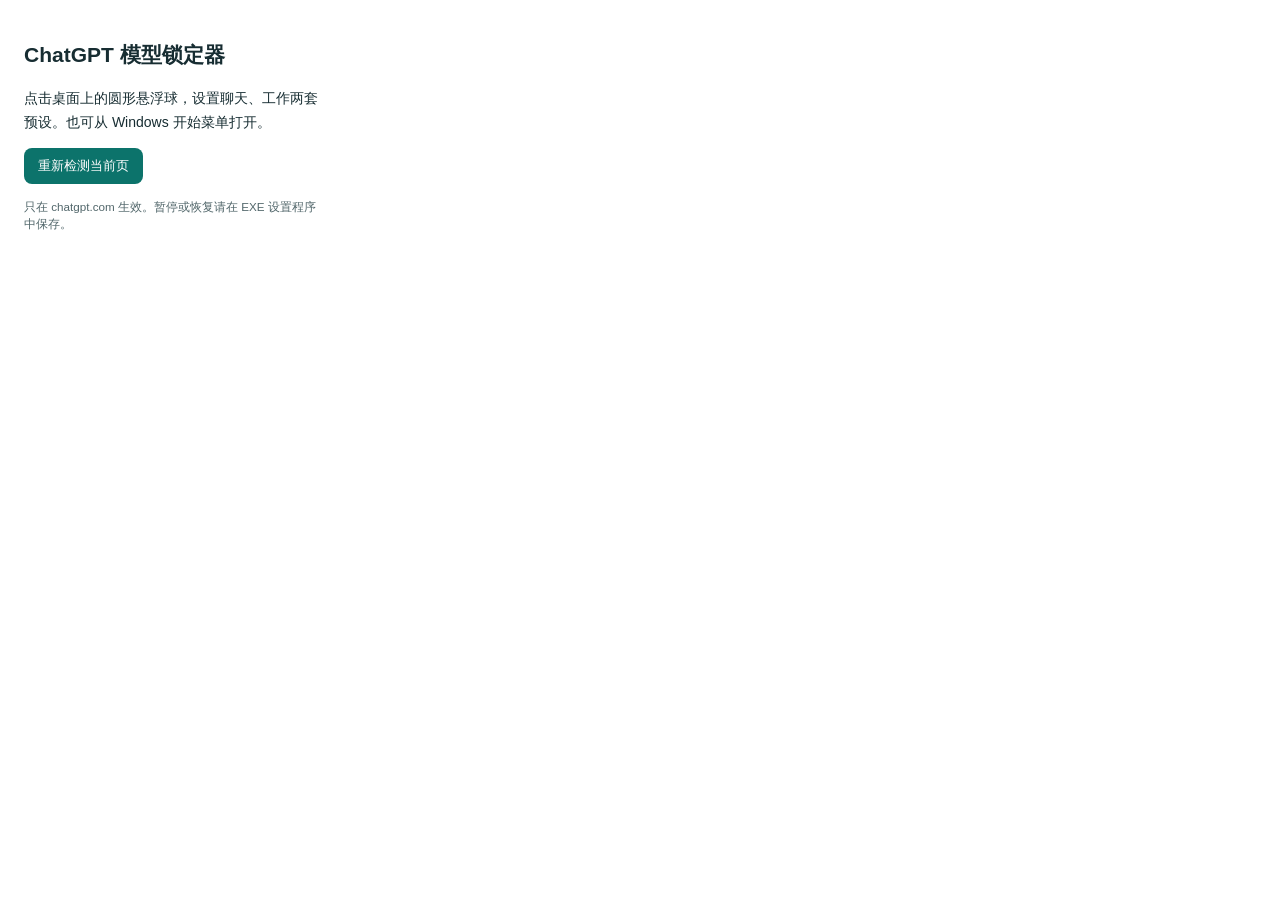
<file: extension/popup.html>
<!doctype html><html lang="zh-CN"><meta charset="utf-8"><title>模型锁定器</title>
<style>body{font:14px 'Microsoft YaHei UI',sans-serif;width:300px;padding:16px;color:#172d32}button{padding:9px 14px;border:0;border-radius:8px;background:#0c736b;color:white;cursor:pointer}p{line-height:1.7}small{color:#52676b}</style>
<h2>ChatGPT 模型锁定器</h2><p>点击桌面上的圆形悬浮球，设置聊天、工作两套预设。也可从 Windows 开始菜单打开。</p>
<button id="retry">重新检测当前页</button><p id="result"></p><small>只在 chatgpt.com 生效。暂停或恢复请在 EXE 设置程序中保存。</small><script src="popup.js"></script></html>
</file>
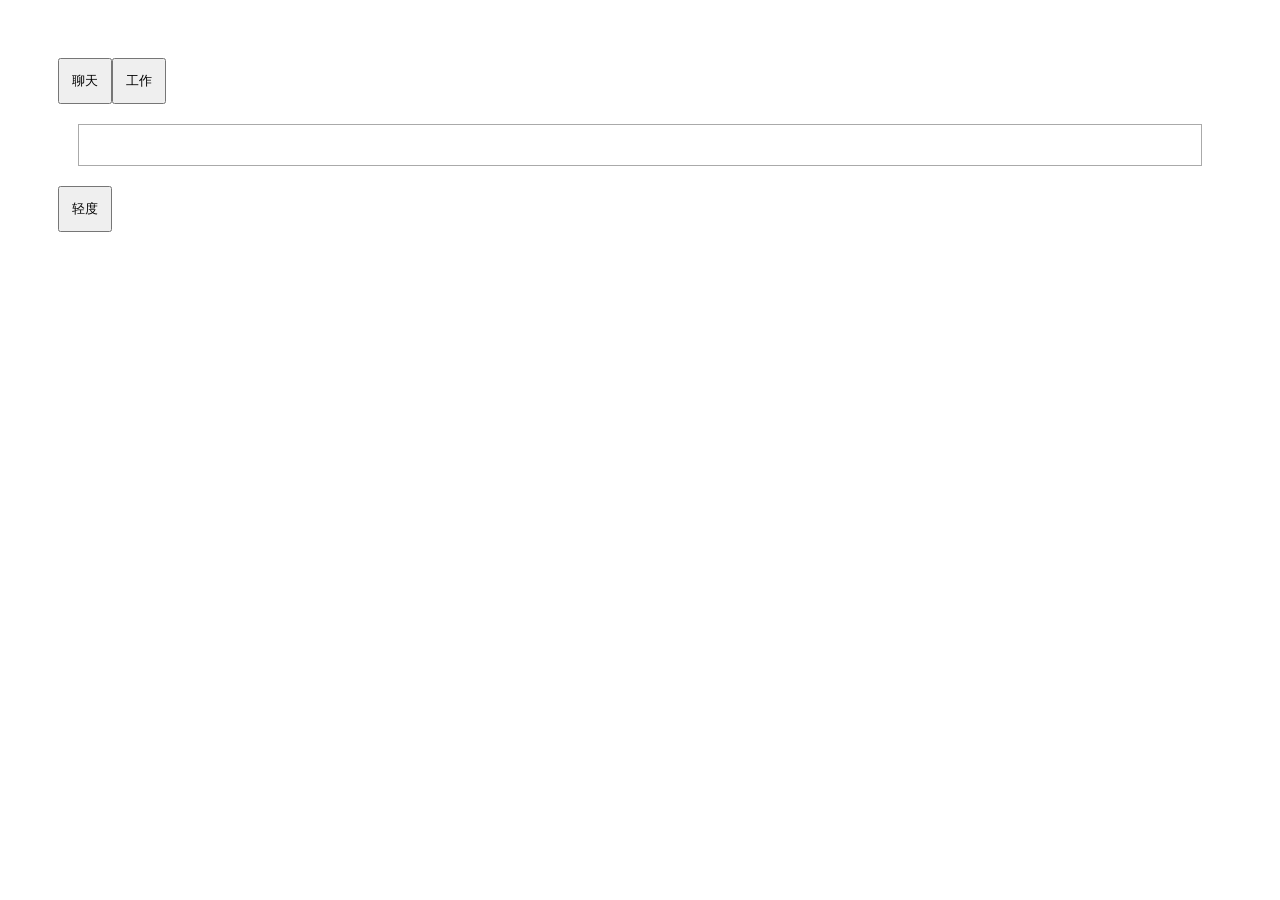
<file: tests/fixture.html>
<!doctype html><html lang="zh-CN"><meta charset="utf-8">
<style>body{font:16px system-ui;padding:50px}button{padding:12px} [role=menu]{position:absolute;top:170px;width:320px;background:#eee;padding:20px} [role=menuitem],[role=menuitemradio]{padding:10px;cursor:pointer} [inert]{display:none} [role=slider]{display:inline-block;width:20px;height:20px;background:green}</style>
<div role="group" aria-label="撰写器模式"><button aria-pressed="true" id="chat">聊天</button><button aria-pressed="false" id="work">工作</button></div>
<div contenteditable="true" aria-label="询问 ChatGPT" style="margin:20px;border:1px solid #aaa;height:40px"></div>
<button id="picker" data-codex-intelligence-trigger="true" data-selected-reasoning-effort="low" aria-haspopup="menu" aria-expanded="false" aria-label="选择 ChatGPT 模型">轻度</button>
<script>
window.testState={mode:'chat',model:'GPT-6',index:0,opens:0,changes:0,efforts:['low','medium','high','xhigh','ultra'],lang:'zh',models:['GPT-6','GPT-5.6 Sol'],locked:false};
const t=document.querySelector('#picker');
const names={zh:{none:'无',minimal:'极低',low:'轻度',medium:'中',high:'高',xhigh:'极高',max:'Max',ultra:'Ultra'},en:{none:'None',minimal:'Minimal',low:'Light',medium:'Medium',high:'High',xhigh:'Extra high',max:'Max',ultra:'Ultra'}};
window.setMode=(m)=>{
  testState.mode=m;document.querySelector('#chat').setAttribute('aria-pressed',String(m==='chat'));document.querySelector('#work').setAttribute('aria-pressed',String(m==='work'));
  document.querySelector('[contenteditable]').setAttribute('aria-label',m==='chat'?'询问 ChatGPT':'使用 ChatGPT Work');
  testState.model=m==='chat'?'GPT-6':'GPT-6.1 Sol';testState.models=m==='chat'?['GPT-6','GPT-5.6 Sol']:['GPT-6.1 Sol','GPT-6 Sol','GPT-6 Astra'];testState.index=0;renderTrigger();
};
window.renderTrigger=()=>{t.setAttribute('data-selected-reasoning-effort',testState.mode==='chat'&&testState.efforts[testState.index]==='xhigh'?'max':testState.efforts[testState.index]);t.textContent=names[testState.lang][testState.efforts[testState.index]];};
function closeMenu(){document.querySelector('[role=menu]')?.remove();t.setAttribute('aria-expanded','false');}
function renderMenu(view='simple'){
  closeMenu();
  t.setAttribute('aria-expanded','true');
  const menu=document.createElement('div');menu.setAttribute('role','menu');menu.setAttribute('aria-labelledby','picker');
  const toggle=document.createElement('div');toggle.setAttribute('role','menuitem');toggle.setAttribute('data-model-picker-view-toggle','true');toggle.textContent='选择模型';toggle.onclick=()=>renderMenu(view==='simple'?'models':'simple');menu.append(toggle);
  const simple=document.createElement('div');simple.setAttribute('aria-hidden',String(view!=='simple'));if(view!=='simple')simple.setAttribute('inert','');
  const status=document.createElement('span');status.id='announcement';status.setAttribute('role','status');status.textContent=names[testState.lang][testState.efforts[testState.index]]+'，第 '+(testState.index+1)+' 项，共 '+testState.efforts.length+' 项。';simple.append(status);
  const keyboard=document.createElement('div');keyboard.setAttribute('role','menuitem');keyboard.setAttribute('data-reasoning-slider','true');keyboard.setAttribute('aria-describedby','announcement');keyboard.tabIndex=0;keyboard.textContent='强度';
  const slider=document.createElement('span');slider.setAttribute('role','slider');slider.setAttribute('aria-valuemin','0');slider.setAttribute('aria-valuemax',testState.efforts.length-1);slider.setAttribute('aria-valuenow',testState.index);keyboard.append(slider);
  keyboard.onkeydown=e=>{if(!['ArrowLeft','ArrowRight'].includes(e.key))return;e.preventDefault();const old=testState.index;testState.index=Math.max(0,Math.min(testState.efforts.length-1,old+(e.key==='ArrowLeft'?-1:1)));if(old!==testState.index)testState.changes++;status.textContent=names[testState.lang][testState.efforts[testState.index]]+', '+(testState.index+1)+' of '+testState.efforts.length;slider.setAttribute('aria-valuenow',testState.index);renderTrigger();};
  simple.append(keyboard);menu.append(simple);
  const list=document.createElement('div');if(view!=='models'){list.setAttribute('inert','');list.setAttribute('aria-hidden','true');}
  testState.models.forEach(model=>{const row=document.createElement('div');row.setAttribute('role','menuitemradio');row.setAttribute('aria-checked',String(model===testState.model));row.textContent=model;if(testState.locked&&model==='GPT-6 Astra')row.setAttribute('aria-disabled','true');row.onclick=()=>{if(row.getAttribute('aria-disabled')==='true')return;testState.model=model;testState.changes++;renderTrigger();closeMenu();};list.append(row);});
  menu.append(list);menu.onkeydown=e=>{if(e.key==='Escape')closeMenu();};document.body.append(menu);
}
// Radix dropdown trigger opens on pointerdown, not click.
t.onpointerdown=()=>{if(document.querySelector('[role=menu]'))closeMenu();else{testState.opens++;renderMenu();}};
document.querySelector('#chat').onclick=()=>setMode('chat');document.querySelector('#work').onclick=()=>setMode('work');
</script></html>
</file>
